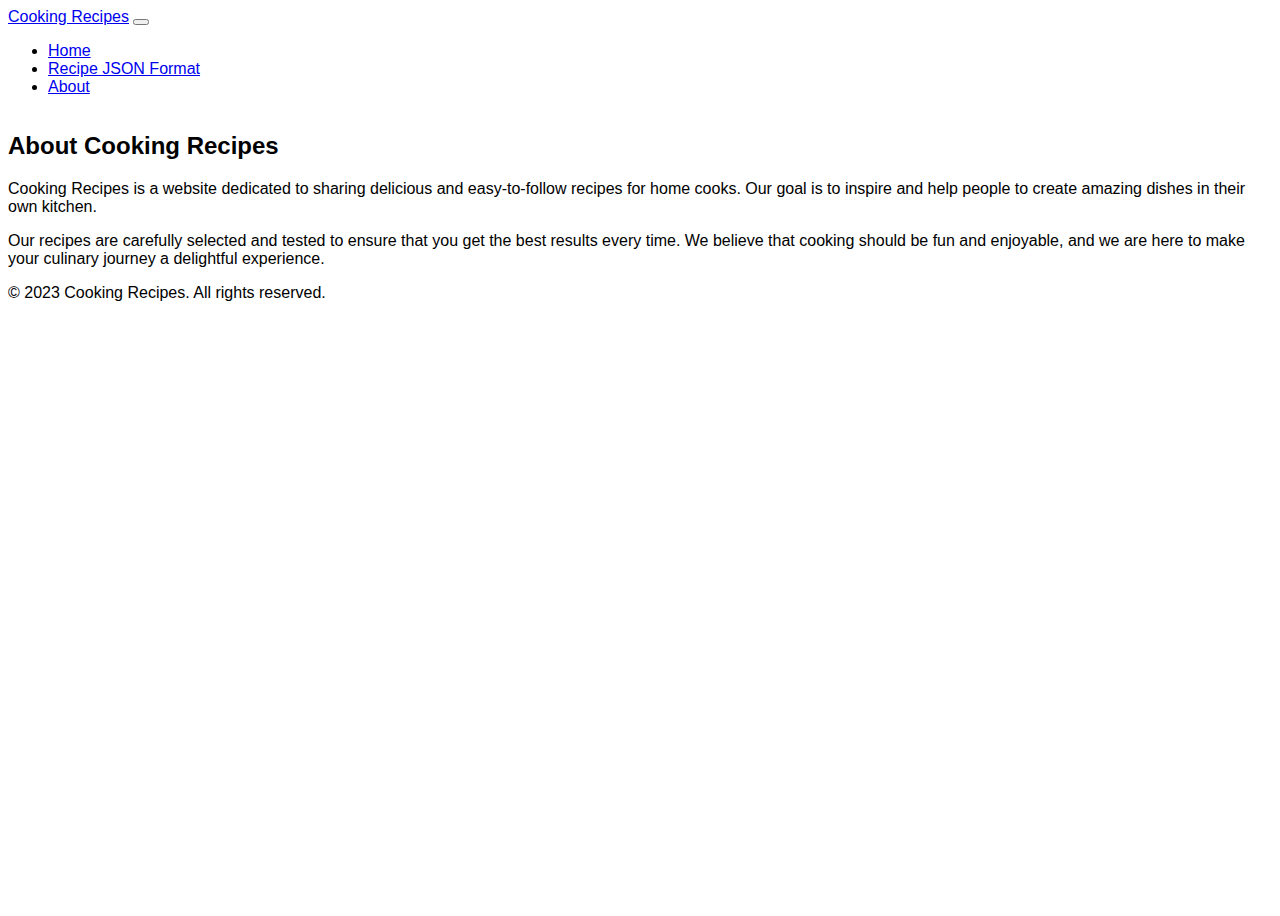
<file: about.html>
<!DOCTYPE html>
<html lang="en">
<head>
  <meta charset="UTF-8">
  <meta name="viewport" content="width=device-width, initial-scale=1.0">
  <title>About | Recipe Display</title>
<link href="https://cdn.jsdelivr.net/npm/bootstrap@5.3.0-alpha3/dist/css/bootstrap.min.css" rel="stylesheet" integrity="sha384-KK94CHFLLe+nY2dmCWGMq91rCGa5gtU4mk92HdvYe+M/SXH301p5ILy+dN9+nJOZ" crossorigin="anonymous">
  <link rel="stylesheet" href="https://cdnjs.cloudflare.com/ajax/libs/font-awesome/6.4.0/css/all.min.css" integrity="sha512-iecdLmaskl7CVkqkXNQ/ZH/XLlvWZOJyj7Yy7tcenmpD1ypASozpmT/E0iPtmFIB46ZmdtAc9eNBvH0H/ZpiBw==" crossorigin="anonymous" referrerpolicy="no-referrer" />
  <link rel="stylesheet" href="styles.css">
</head>
<body>
  <nav class="navbar navbar-expand-lg navbar-light bg-light">
    <div class="container">
      <a class="navbar-brand" href="index.html">Cooking Recipes</a>
      <button class="navbar-toggler" type="button" data-bs-toggle="collapse" data-bs-target="#navbarNav" aria-controls="navbarNav" aria-expanded="false" aria-label="Toggle navigation">
        <span class="navbar-toggler-icon"></span>
      </button>
      <div class="collapse navbar-collapse" id="navbarNav">
        <ul class="navbar-nav">
          <li class="nav-item">
            <a class="nav-link" href="index.html">Home</a>
          </li>
          <li class="nav-item">
            <a class="nav-link active" href="recipe_json_format.html">Recipe JSON Format</a>
          </li>
          <li class="nav-item">
            <a class="nav-link" href="about.html">About</a>
          </li>
        </ul>
      </div>
    </div>
  </nav>

  <div class="container mt-4">
    <div class="row">
      <div class="col-12">
        <h2>About Cooking Recipes</h2>
        <p>
          Cooking Recipes is a website dedicated to sharing delicious and easy-to-follow recipes for home cooks. Our goal is to inspire and help people to create amazing dishes in their own kitchen.
        </p>
        <p>
          Our recipes are carefully selected and tested to ensure that you get the best results every time. We believe that cooking should be fun and enjoyable, and we are here to make your culinary journey a delightful experience.
        </p>
      </div>
    </div>
  </div>

  <footer class="footer mt-auto py-3 bg-light">
    <div class="container">
      <span class="text-muted">&copy; 2023 Cooking Recipes. All rights reserved.</span>
    </div>
  </footer>

  <script src="https://cdn.jsdelivr.net/npm/bootstrap@5.3.0-alpha3/dist/js/bootstrap.bundle.min.js" integrity="sha384-ENjdO4Dr2bkBIFxQpeoTz1HIcje39Wm4jDKdf19U8gI4ddQ3GYNS7NTKfAdVQSZe" crossorigin="anonymous"></script>
</body>
</file>
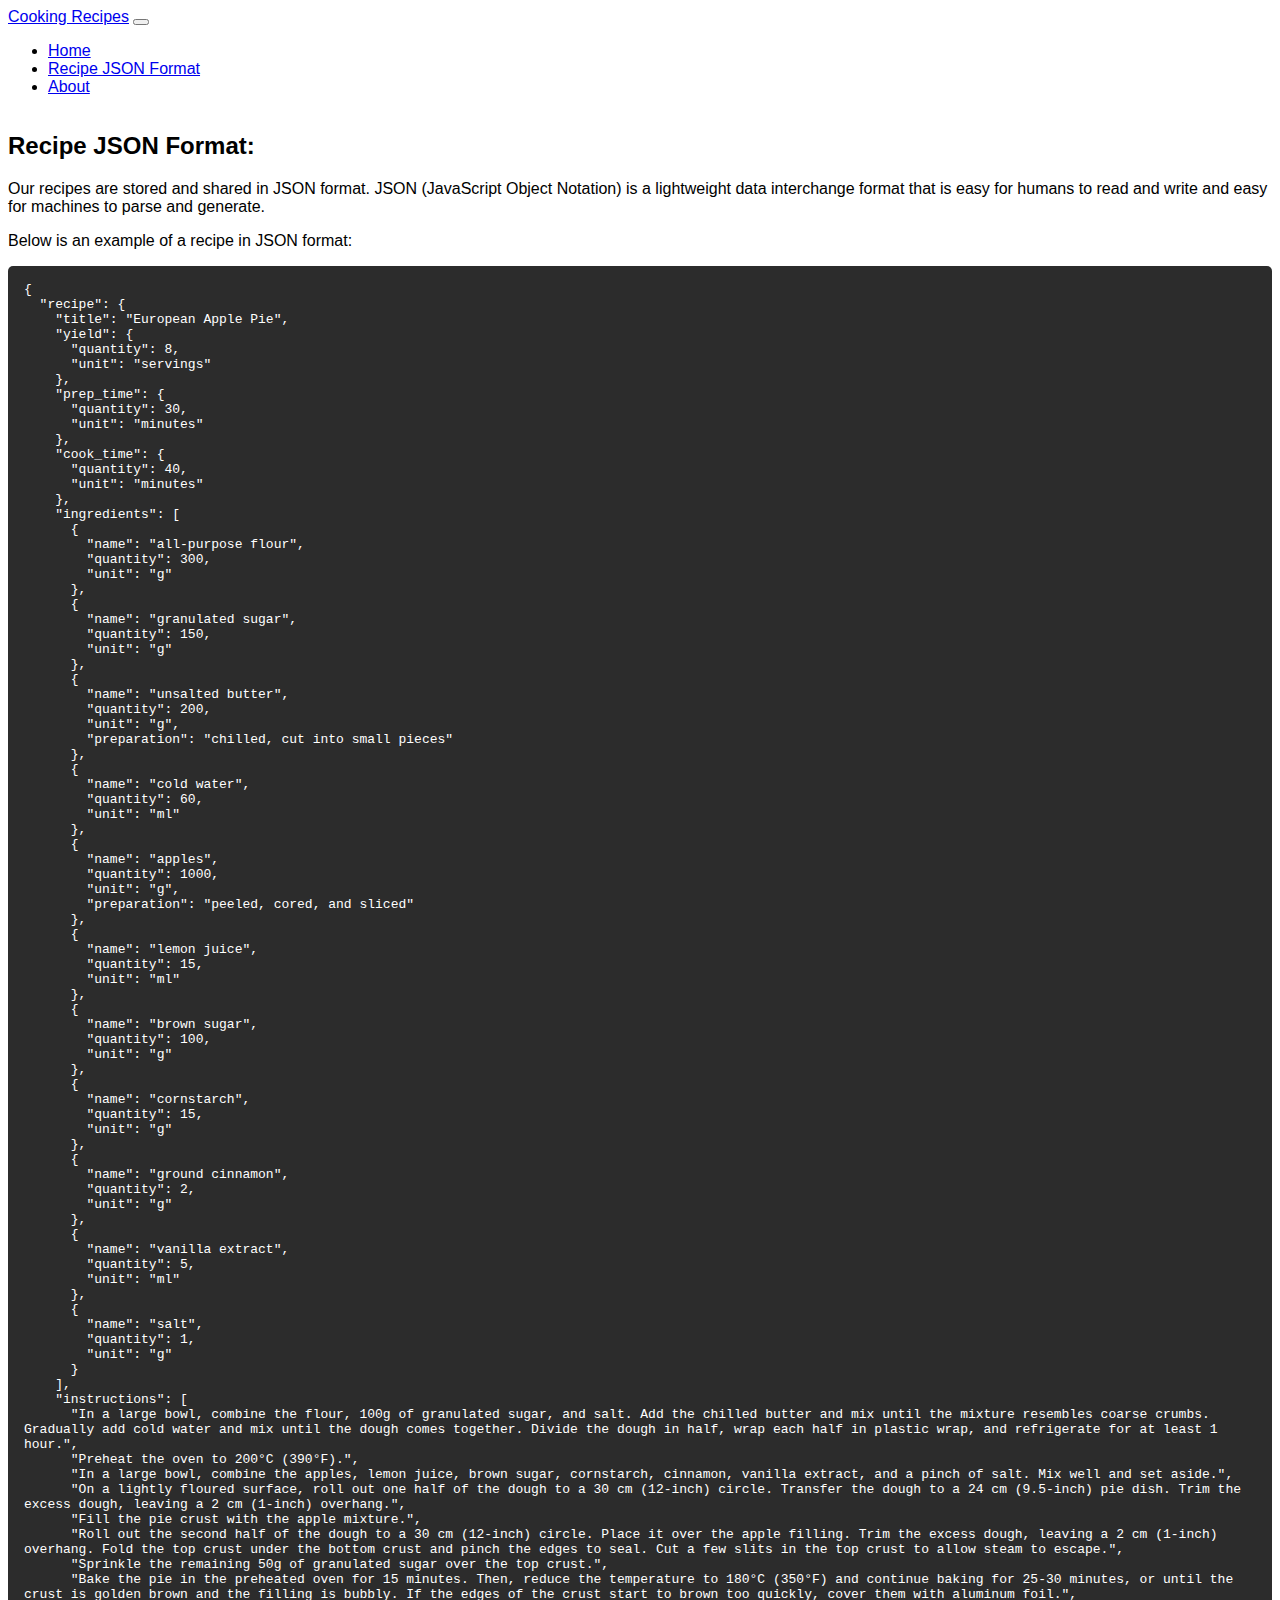
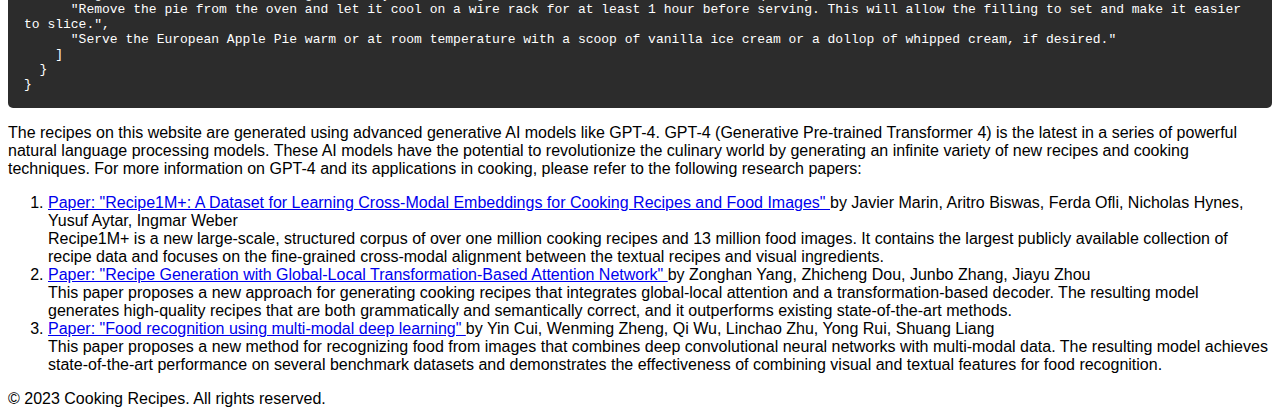
<file: recipe_json_format.html>
<!DOCTYPE html>
<html lang="en">
<head>
  <meta charset="UTF-8">
  <meta name="viewport" content="width=device-width, initial-scale=1.0">
  <title>Recipe JSON Format | Recipe Display</title>
  <link href="https://cdn.jsdelivr.net/npm/bootstrap@5.3.0-alpha3/dist/css/bootstrap.min.css" rel="stylesheet" integrity="sha384-KK94CHFLLe+nY2dmCWGMq91rCGa5gtU4mk92HdvYe+M/SXH301p5ILy+dN9+nJOZ" crossorigin="anonymous">
  <link rel="stylesheet" href="https://cdnjs.cloudflare.com/ajax/libs/font-awesome/6.4.0/css/all.min.css" integrity="sha512-iecdLmaskl7CVkqkXNQ/ZH/XLlvWZOJyj7Yy7tcenmpD1ypASozpmT/E0iPtmFIB46ZmdtAc9eNBvH0H/ZpiBw==" crossorigin="anonymous" referrerpolicy="no-referrer" />
  <link rel="stylesheet" href="styles.css">
  
  
</head>
<body>
  <nav class="navbar navbar-expand-lg navbar-light bg-light">
    <div class="container">
      <a class="navbar-brand" href="index.html">Cooking Recipes</a>
      <button class="navbar-toggler" type="button" data-bs-toggle="collapse" data-bs-target="#navbarNav" aria-controls="navbarNav" aria-expanded="false" aria-label="Toggle navigation">
        <span class="navbar-toggler-icon"></span>
      </button>
      <div class="collapse navbar-collapse" id="navbarNav">
        <ul class="navbar-nav">
          <li class="nav-item">
            <a class="nav-link" href="index.html">Home</a>
          </li>
          <li class="nav-item">
            <a class="nav-link active" href="recipe_json_format.html">Recipe JSON Format</a>
          </li>
          <li class="nav-item">
            <a class="nav-link" href="about.html">About</a>
          </li>
        </ul>
      </div>
    </div>
  </nav>

  <div class="container mt-4">
      <div class="row">
        <div class="col-md-10 offset-md-1"> <!-- Add the Bootstrap classes for smaller width -->
          <h2>Recipe JSON Format:</h2>
          <p>
            Our recipes are stored and shared in JSON format. JSON (JavaScript Object Notation) is a lightweight data interchange format that is easy for humans to read and write and easy for machines to parse and generate.
          </p>
          <p>
            Below is an example of a recipe in JSON format:
          </p>
          <pre id="raw-json" class="dark-mode"><code></code></pre>
          <p>
            The recipes on this website are generated using advanced generative AI models like GPT-4.
            GPT-4 (Generative Pre-trained Transformer 4) is the latest in a series of powerful natural language processing models.
            These AI models have the potential to revolutionize the culinary world by generating an infinite variety of new recipes and cooking techniques.
            For more information on GPT-4 and its applications in cooking, please refer to the following research papers:
          </p>
          <ol>
              <li>
                <a href="https://arxiv.org/abs/1810.06553">
                  Paper: "Recipe1M+: A Dataset for Learning Cross-Modal Embeddings for Cooking Recipes and Food Images"
                </a> 
                by Javier Marin, Aritro Biswas, Ferda Ofli, Nicholas Hynes, Yusuf Aytar, Ingmar Weber<br>
                Recipe1M+ is a new large-scale, structured corpus of over one million cooking recipes and 13 million food images. It contains the largest publicly available collection of recipe data and focuses on the fine-grained cross-modal alignment between the textual recipes and visual ingredients.
              </li>
              <li>
                <a href="https://www.aaai.org/ojs/index.php/AAAI/article/view/4527">
                  Paper: "Recipe Generation with Global-Local Transformation-Based Attention Network"
                </a> 
                by Zonghan Yang, Zhicheng Dou, Junbo Zhang, Jiayu Zhou<br>
                This paper proposes a new approach for generating cooking recipes that integrates global-local attention and a transformation-based decoder. The resulting model generates high-quality recipes that are both grammatically and semantically correct, and it outperforms existing state-of-the-art methods.
              </li>
              <li>
                <a href="https://ieeexplore.ieee.org/abstract/document/7952499">
                  Paper: "Food recognition using multi-modal deep learning"
                </a> 
                by Yin Cui, Wenming Zheng, Qi Wu, Linchao Zhu, Yong Rui, Shuang Liang<br>
                This paper proposes a new method for recognizing food from images that combines deep convolutional neural networks with multi-modal data. The resulting model achieves state-of-the-art performance on several benchmark datasets and demonstrates the effectiveness of combining visual and textual features for food recognition.
              </li>
            </ol>

        </div>
      </div>
    </div>

    
  <footer class="footer mt-auto py-3 bg-light">
    <div class="container">
      <span class="text-muted">&copy; 2023 Cooking Recipes. All rights reserved.</span>
    </div>
  </footer>
  
  <script src="https://cdn.jsdelivr.net/npm/bootstrap@5.3.0-alpha3/dist/js/bootstrap.bundle.min.js" integrity="sha384-ENjdO4Dr2bkBIFxQpeoTz1HIcje39Wm4jDKdf19U8gI4ddQ3GYNS7NTKfAdVQSZe" crossorigin="anonymous"></script>
  <script src="recipe.js"></script>
  
  <script>
    document.addEventListener('DOMContentLoaded', function() {
      const rawJson = document.getElementById('raw-json');
      const formattedJson = JSON.stringify(europeanApplePieRecipe, null, 2);
      rawJson.textContent = formattedJson;
    });
  </script>
  
</body>
</html>
</file>
<file: styles.css>
body {
  font-family: 'Roboto', sans-serif;
  min-height: 100vh;
  display: flex;
  flex-direction: column;
}

#recipe-container {
  margin-top: 2rem;
  margin-bottom: 2rem;
}

pre.dark-mode {
  background-color: #2c2c2c;
  color: #ffffff;
  padding: 1rem;
  border-radius: 5px;
  overflow-x: auto;
  white-space: pre-wrap; /* Make the JSON wrap if the line is too long */
}
</file>
